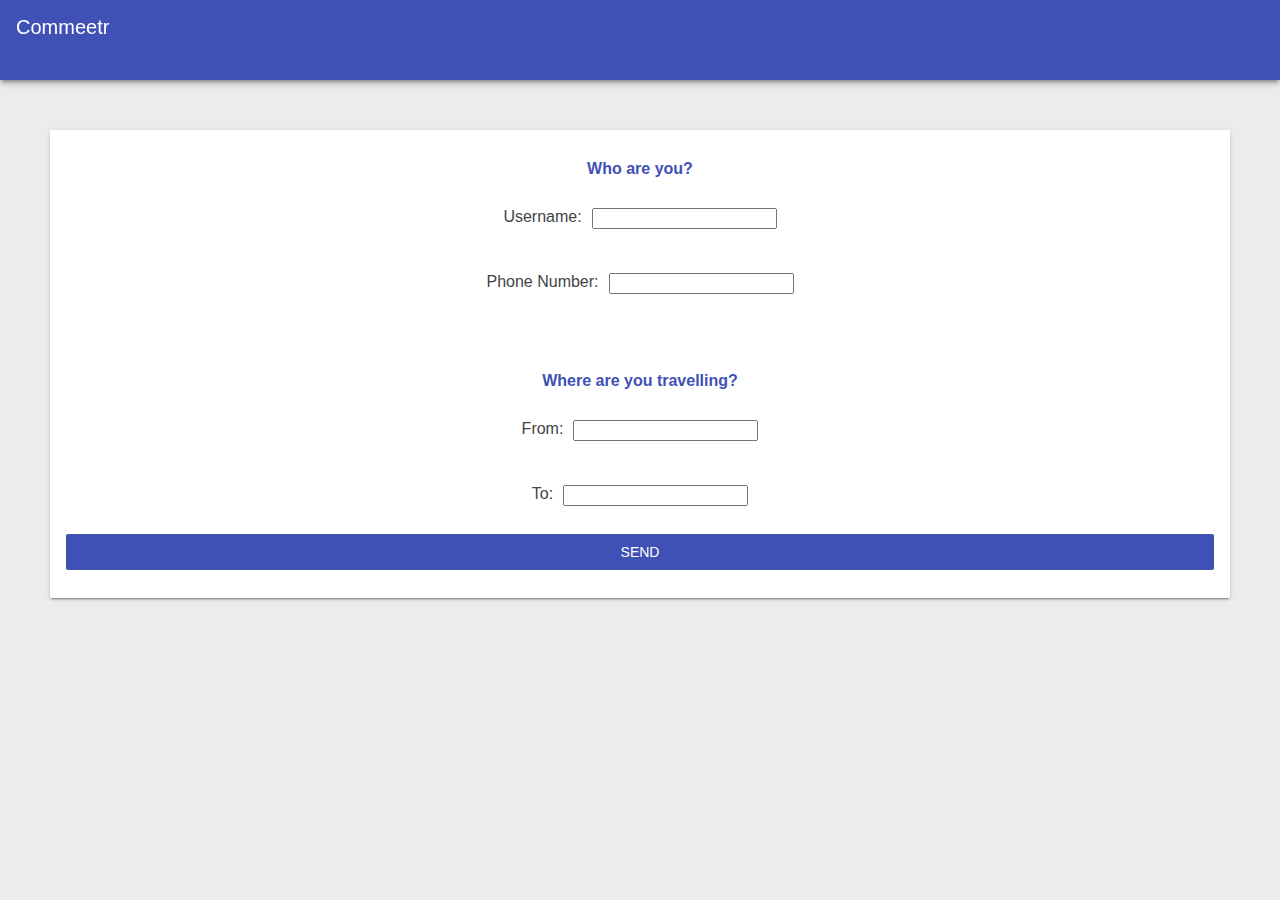
<file: index.html>
<!--
 Copyright 2016 Google Inc.

 Licensed under the Apache License, Version 2.0 (the "License");
 you may not use this file except in compliance with the License.
 You may obtain a copy of the License at

      http://www.apache.org/licenses/LICENSE-2.0

 Unless required by applicable law or agreed to in writing, software
 distributed under the License is distributed on an "AS IS" BASIS,
 WITHOUT WARRANTIES OR CONDITIONS OF ANY KIND, either express or implied.
 See the License for the specific language governing permissions and
 limitations under the License.
-->

<!DOCTYPE html>
<html>
<head>
  <meta charset="utf-8">
  <meta http-equiv="X-UA-Compatible" content="IE=edge">
  <meta name="viewport" content="width=device-width, initial-scale=1.0">
  <title>Commeetr</title>
  <link rel="stylesheet" type="text/css" href="styles/inline.css">
  <link rel="manifest" href="/manifest.webmanifest">
  <script src="scripts/app.js" async></script>
  <script src="scripts/browseUsers.js" async></script>
  <script src="scripts/enterDetails.js" async></script>
  <script src="https://code.jquery.com/jquery-3.3.1.min.js" async></script>
</head>
<body>

  <header class="header">
    <h1 class="header__title">Commeetr</h1>
  </header>

  <main class="main">
    <!-- The first page you get to, choose journey -->
    <div class="inputForm">
      <div class="username"><b>Who are you?</b></div>
      <div class="nameInput">
          Username:
          <input size = "20" class="detailsInputMessage" id="inputName">
      </div>
      <div class="nameInput">
          Phone Number:
          <input size = "20" class="detailsInputMessage" id="inputPhone">
      </div>
      <br><br>
      <div class="username"><b>Where are you travelling?</b></div>
      <div class="nameInput">
        From:
        <input size = "20" class="detailsInputMessage" id="inputFrom">
      </div>
      <div class="nameInput">
        To:
        <input size = "20" class="detailsInputMessage" id="inputTo">
      </div>
      <div id="btnEnterDetails" class="mdl-button mdl-button--primary mdl-button--raised" type="submit">Send</div>
    </div>

    <!-- The list of users you can chat to -->
    <div class="userList" style="display:none">
      <div class="usersHeader"></div>
      <div id="user" class="user userTemplate" hidden>
        <div class="id" hidden></div>
        <div class="username"></div>
        <div class="lastMessage">...last message...</div>
      </div>
    </div>

    <!-- The chat you have opened -->
    <div class="chat" style="display:none">
      <div class="fullChatHeader">
        <div class="mdl-button mdl-button--primary mdl-button--raised" id="btnBackToUsers">Back</div>
        <div class="chatHeader"></div>
      </div>
      <div class="userID" hidden></div>
      <div class="message messageTemplate" hidden>
        <div class="username"></div>
        <div class="messageText"></div>
      </div>
      <!-- Hidden example messages, just for show. Remove when it works -->
      <div class="message" hidden>
        <div class="username">Betty</div>
        <div class="messageText">What do you call a dino with no ears?</div>
      </div>
      <div class="message" hidden>
        <div class="username">Me</div>
        <div class="messageText">Anything you want he can't hear you!</div>
      </div>
      <!-- Example messages, just for show. Remove when it works -->
    </div>
    <div class="inputBox" style="display:none">
      <input class="inputMessage" id="inputMessage">
      <div id="btnSendPhoto" class="mdl-button mdl-button--primary mdl-button--raised" disabled></div>
      <div id="btnSendMessage" class="mdl-button mdl-button--primary mdl-button--raised">Send</div>
    </div>
    <div id="photoToast">x more journeys until you can reveal your identity</div>
  </main>


</body>
</html>
</file>
<file: styles/inline.css>
/*
 * Copyright 2016 Google Inc.
 * 
 * Licensed under the Apache License, Version 2.0 (the "License");
 * you may not use this file except in compliance with the License.
 * You may obtain a copy of the License at
 * 
 *      http://www.apache.org/licenses/LICENSE-2.0
 * 
 * Unless required by applicable law or agreed to in writing, software
 * distributed under the License is distributed on an "AS IS" BASIS,
 * WITHOUT WARRANTIES OR CONDITIONS OF ANY KIND, either express or implied.
 * See the License for the specific language governing permissions and
 * limitations under the License.
 */

* {
  box-sizing: border-box; }

html, body {
  align-items: space-between;
  padding: 0;
  margin: 0;
  height: 100%;
  width: 100%;
  font-family: 'Helvetica', 'Verdana', sans-serif;
  font-weight: 400;
  font-display: optional;
  color: #444;
  -webkit-font-smoothing: antialiased;
  -moz-osx-font-smoothing: grayscale; }

html {
  overflow: hidden; }

body {
  display: flex;
  display: -webkit-box;
  display: -webkit-flex;
  display: -ms-flexbox;
  display: flex;
  -webkit-box-orient: vertical;
  -webkit-box-direction: normal;
  -webkit-flex-direction: column;
      -ms-flex-direction: column;
          flex-direction: column;
  -webkit-flex-wrap: nowrap;
      -ms-flex-wrap: nowrap;
          flex-wrap: nowrap;
  -webkit-box-pack: start;
  -webkit-justify-content: flex-start;
      -ms-flex-pack: start;
          justify-content: flex-start;
  -webkit-box-align: stretch;
  -webkit-align-items: stretch;
      -ms-flex-align: stretch;
          align-items: stretch;
  -webkit-align-content: stretch;
      -ms-flex-line-pack: stretch;
          align-content: stretch;
  background: #ececec; }

.header {
  width: 100%;
  flex-grow: 0.05;
  color: #FFF;
  background: #3F51B5;
  font-size: 20px;
  box-shadow: 0 4px 5px 0 rgba(0, 0, 0, 0.14), 0 2px 9px 1px rgba(0, 0, 0, 0.12), 0 4px 2px -2px rgba(0, 0, 0, 0.2);
  padding: 16px 16px 0 16px;
  will-change: transform;
  display: -webkit-box;
  display: -webkit-flex;
  display: -ms-flexbox;
  display: flex;
  -webkit-box-orient: horizontal;
  -webkit-box-direction: normal;
  -webkit-flex-direction: row;
      -ms-flex-direction: row;
          flex-direction: row;
  -webkit-flex-wrap: nowrap;
      -ms-flex-wrap: nowrap;
          flex-wrap: nowrap;
  -webkit-box-pack: start;
  -webkit-justify-content: flex-start;
      -ms-flex-pack: start;
          justify-content: flex-start;
  -webkit-box-align: stretch;
  -webkit-align-items: stretch;
      -ms-flex-align: stretch;
          align-items: stretch;
  -webkit-align-content: center;
      -ms-flex-line-pack: center;
          align-content: center;
  -webkit-transition: -webkit-transform 0.233s cubic-bezier(0, 0, 0.21, 1) 0.1s;
  transition: -webkit-transform 0.233s cubic-bezier(0, 0, 0.21, 1) 0.1s;
  transition: transform 0.233s cubic-bezier(0, 0, 0.21, 1) 0.1s;
  transition: transform 0.233s cubic-bezier(0, 0, 0.21, 1) 0.1s, -webkit-transform 0.233s cubic-bezier(0, 0, 0.21, 1) 0.1s;
  z-index: 1000; }
  .header .headerButton {
    width: 24px;
    height: 24px;
    margin-right: 16px;
    text-indent: -30000px;
    overflow: hidden;
    opacity: 0.54;
    -webkit-transition: opacity 0.333s cubic-bezier(0, 0, 0.21, 1);
    transition: opacity 0.333s cubic-bezier(0, 0, 0.21, 1);
    border: none;
    outline: none;
    cursor: pointer; }

.header__title {
  font-weight: 400;
  font-size: 20px;
  margin: 0;
  -webkit-box-flex: 1;
  -webkit-flex: 1;
      -ms-flex: 1;
          flex: 1; }

@-webkit-keyframes rotate {
  from {
    -webkit-transform: rotate(0);
            transform: rotate(0); }
  to {
    -webkit-transform: rotate(450deg);
            transform: rotate(450deg); } }

@keyframes rotate {
  from {
    -webkit-transform: rotate(0);
            transform: rotate(0); }
  to {
    -webkit-transform: rotate(450deg);
            transform: rotate(450deg); } }

@-webkit-keyframes line {
  0% {
    stroke-dasharray: 2, 85.964;
    -webkit-transform: rotate(0);
            transform: rotate(0); }
  50% {
    stroke-dasharray: 65.973, 21.9911;
    stroke-dashoffset: 0; }
  100% {
    stroke-dasharray: 2, 85.964;
    stroke-dashoffset: -65.973;
    -webkit-transform: rotate(90deg);
            transform: rotate(90deg); } }

@keyframes line {
  0% {
    stroke-dasharray: 2, 85.964;
    -webkit-transform: rotate(0);
            transform: rotate(0); }
  50% {
    stroke-dasharray: 65.973, 21.9911;
    stroke-dashoffset: 0; }
  100% {
    stroke-dasharray: 2, 85.964;
    stroke-dashoffset: -65.973;
    -webkit-transform: rotate(90deg);
            transform: rotate(90deg); } }

.main {
  flex-grow: 0.9;
  display: flex;
  align-items: stretch;
  flex-direction: column;
  -webkit-box-flex: 1;
  -webkit-flex: 1;
      -ms-flex: 1;
          flex: 1;
  overflow-x: hidden;
  overflow-y: auto;
  -webkit-overflow-scrolling: touch; }

.dialog-container {
  background: rgba(0, 0, 0, 0.57);
  position: fixed;
  left: 0;
  top: 0;
  width: 100%;
  height: 100%;
  opacity: 0;
  pointer-events: none;
  will-change: opacity;
  -webkit-transition: opacity 0.333s cubic-bezier(0, 0, 0.21, 1);
  transition: opacity 0.333s cubic-bezier(0, 0, 0.21, 1); }

.dialog-container--visible {
  opacity: 1;
  pointer-events: auto; }

.dialog {
  background: #FFF;
  border-radius: 2px;
  box-shadow: 0 0 14px rgba(0, 0, 0, 0.24), 0 14px 28px rgba(0, 0, 0, 0.48);
  min-width: 280px;
  position: absolute;
  left: 50%;
  top: 50%;
  -webkit-transform: translate(-50%, -50%) translateY(30px);
          transform: translate(-50%, -50%) translateY(30px);
  -webkit-transition: -webkit-transform 0.333s cubic-bezier(0, 0, 0.21, 1) 0.05s;
  transition: -webkit-transform 0.333s cubic-bezier(0, 0, 0.21, 1) 0.05s;
  transition: transform 0.333s cubic-bezier(0, 0, 0.21, 1) 0.05s;
  transition: transform 0.333s cubic-bezier(0, 0, 0.21, 1) 0.05s, -webkit-transform 0.333s cubic-bezier(0, 0, 0.21, 1) 0.05s; }

.dialog > div {
  padding-left: 24px;
  padding-right: 24px; }

.dialog-title {
  padding-top: 20px;
  font-size: 1.25em; }

.dialog-body {
  padding-top: 20px;
  padding-bottom: 24px; }
  .dialog-body select {
    width: 100%;
    font-size: 2em; }

.dialog-buttons {
  padding: 8px !important;
  float: right; }

.chatHeader {
  background: #3F51B5;
  color: #FFF;
  font-weight: bold;
  padding: 6px;
  flex-grow: 0.9;
}

#btnBackToUsers {
  flex-grow:0.1;
}

.usersHeader {
  background: #3F51B5;
  color: #FFF;
  font-weight: bold;
  padding: 6px;
}

.inputForm {
  display: flex;
  justify-content: space-evenly;
  align-items:stretch;
  text-align: center;
  flex-grow: 0.3;
  flex-direction: column;
  padding: 16px;
  box-sizing: border-box;
  background: #fff;
  border-radius: 2px;
  margin: 50px;
  box-shadow: 0 2px 2px 0 rgba(0, 0, 0, 0.14), 0 3px 1px -2px rgba(0, 0, 0, 0.2), 0 1px 5px 0 rgba(0, 0, 0, 0.12);
}

.nameInput {
  display:flex;
  padding: 16px;
  justify-content: center;
}

.chat {
  overflow-x: hidden;
  overflow-y: scroll;
  flex-grow: 0.9;
  padding: 0px, 16px, 16px, 16px;
  position: relative;
  box-sizing: border-box;
  background: #fff;
  border-radius: 2px;
  margin: 16px 16px 0px 16px;
  box-shadow: 0 2px 2px 0 rgba(0, 0, 0, 0.14), 0 3px 1px -2px rgba(0, 0, 0, 0.2), 0 1px 5px 0 rgba(0, 0, 0, 0.12); }

.userList {
  overflow-x: hidden;
  overflow-y: scroll;
  flex-grow: 0.9;
  padding: 0px, 16px, 16px, 16px;
  position: relative;
  box-sizing: border-box;
  background: #fff;
  border-radius: 2px;
  margin: 16px 16px 0px 16px;
  box-shadow: 0 2px 2px 0 rgba(0, 0, 0, 0.14), 0 3px 1px -2px rgba(0, 0, 0, 0.2), 0 1px 5px 0 rgba(0, 0, 0, 0.12); }

  .fullChatHeader {
    display: flex;
  }

.message {
  position: relative;
  padding: 5px;
  border-bottom: #EEE solid 1px;
}

.user {
  position: relative;
  padding: 5px;
  border-bottom: #EEE solid 1px;
}
.user::-moz-focus-inner {
  border: 0; }
.user:hover {
  background-color: rgba(158, 158, 158, 0.2); }
.user:focus:not(:active) {
  background-color: rgba(0, 0, 0, 0.12); }
.user:active {
  background-color: rgba(158, 158, 158, 0.4); }

.username {
  color: #3F51B5;
  font-weight: bold;
  padding: 2px;
}

.lastMessage {
  color: #888;
  padding: 8px;
  margin-bottom: 10px;
}

.messageText {
  padding: 6px;
}

.inputBox {
  display: flex;
  align-content: stretch;
  align-items: stretch;
  flex-grow: 0.1;
  justify-content: center;
  background: #fff;
  border-radius: 2px;
  margin: 16px;
  box-shadow: 0 2px 2px 0 rgba(0, 0, 0, 0.14), 0 3px 1px -2px rgba(0, 0, 0, 0.2), 0 1px 5px 0 rgba(0, 0, 0, 0.12); }

.inputMessage {
  flex-grow: 0.8;
}

.detailsInputMessage {
  margin-left: 10px;
}

#btnSendMessage {
  margin:  0px 5px 0px 5px;
  flex-grow: 0.1;
}

#btnSendPhoto {
  margin:  0px 0px 0px 5px;
  flex-grow: 0.1;
  background-image: url(../icons/baseline_photo_camera_white_18dp.png);
  background-repeat: no-repeat;
  background-position: center;
}

.weather-forecast .icon {
  background-repeat: no-repeat;
  background-size: contain; }
  .weather-forecast .icon.clear-day {
    background-image: url("/images/clear.png"); }

.mdl-button {
  background: transparent;
  border: none;
  border-radius: 2px;
  color: black;
  position: relative;
  height: 36px;
  margin: 0;
  min-width: 64px;
  padding: 0 16px;
  display: inline-block;
  font-family: "Roboto", "Helvetica", "Arial", sans-serif;
  font-size: 14px;
  font-weight: 500;
  text-transform: uppercase;
  line-height: 1;
  letter-spacing: 0;
  overflow: hidden;
  will-change: box-shadow;
  -webkit-transition: box-shadow 0.2s cubic-bezier(0.4, 0, 1, 1), background-color 0.2s cubic-bezier(0.4, 0, 0.2, 1), color 0.2s cubic-bezier(0.4, 0, 0.2, 1);
  transition: box-shadow 0.2s cubic-bezier(0.4, 0, 1, 1), background-color 0.2s cubic-bezier(0.4, 0, 0.2, 1), color 0.2s cubic-bezier(0.4, 0, 0.2, 1);
  outline: none;
  cursor: pointer;
  text-decoration: none;
  text-align: center;
  line-height: 36px;
  vertical-align: middle; }
  .mdl-button::-moz-focus-inner {
    border: 0; }
  .mdl-button:hover {
    background-color: rgba(158, 158, 158, 0.2); }
  .mdl-button:focus:not(:active) {
    background-color: rgba(0, 0, 0, 0.12); }
  .mdl-button:active {
    background-color: rgba(158, 158, 158, 0.4); }
  .mdl-button.mdl-button--colored {
    color: #3f51b5; }
    .mdl-button.mdl-button--colored:focus:not(:active) {
      background-color: rgba(0, 0, 0, 0.12); }
  .mdl-button.mdl-button-disabled {
    color: #888;
  }

.mdl-button.mdl-button--primary {
  color: #3f51b5; }
  .mdl-button.mdl-button--primary .mdl-ripple {
    background: white; }
  .mdl-button.mdl-button--primary.mdl-button--raised, .mdl-button--primary.mdl-button--primary.mdl-button--fab {
    color: white;
    background-color: #3f51b5; }
.mdl-button.mdl-button--primary.mdl-button--raised[disabled] {
  background-color: #999;
}

/* The photoToast - position it at the bottom and in the middle of the screen */
#photoToast {
  visibility: hidden; /* Hidden by default. Visible on click */
  min-width: 250px; /* Set a default minimum width */
  margin-left: -125px; /* Divide value of min-width by 2 */
  background-color: #333; /* Black background color */
  color: #fff; /* White text color */
  text-align: center; /* Centered text */
  border-radius: 2px; /* Rounded borders */
  padding: 16px; /* Padding */
  position: fixed; /* Sit on top of the screen */
  z-index: 1; /* Add a z-index if needed */
  left: 50%; /* Center the photoToast */
  bottom: 30px; /* 30px from the bottom */
}

/* Show the photoToast when clicking on a button (class added with JavaScript) */
#photoToast.show {
  visibility: visible; /* Show the photoToast */
  /* Add animation: Take 0.5 seconds to fade in and out the photoToast. 
 However, delay the fade out process for 2.5 seconds */
 -webkit-animation: fadein 0.5s, fadeout 0.5s 2.5s;
 animation: fadein 0.5s, fadeout 0.5s 2.5s;
}

/* Animations to fade the photoToast in and out */
@-webkit-keyframes fadein {
  from {bottom: 0; opacity: 0;} 
  to {bottom: 30px; opacity: 1;}
}

@keyframes fadein {
  from {bottom: 0; opacity: 0;}
  to {bottom: 30px; opacity: 1;}
}

@-webkit-keyframes fadeout {
  from {bottom: 30px; opacity: 1;} 
  to {bottom: 0; opacity: 0;}
}

@keyframes fadeout {
  from {bottom: 30px; opacity: 1;}
  to {bottom: 0; opacity: 0;}
}
</file>
